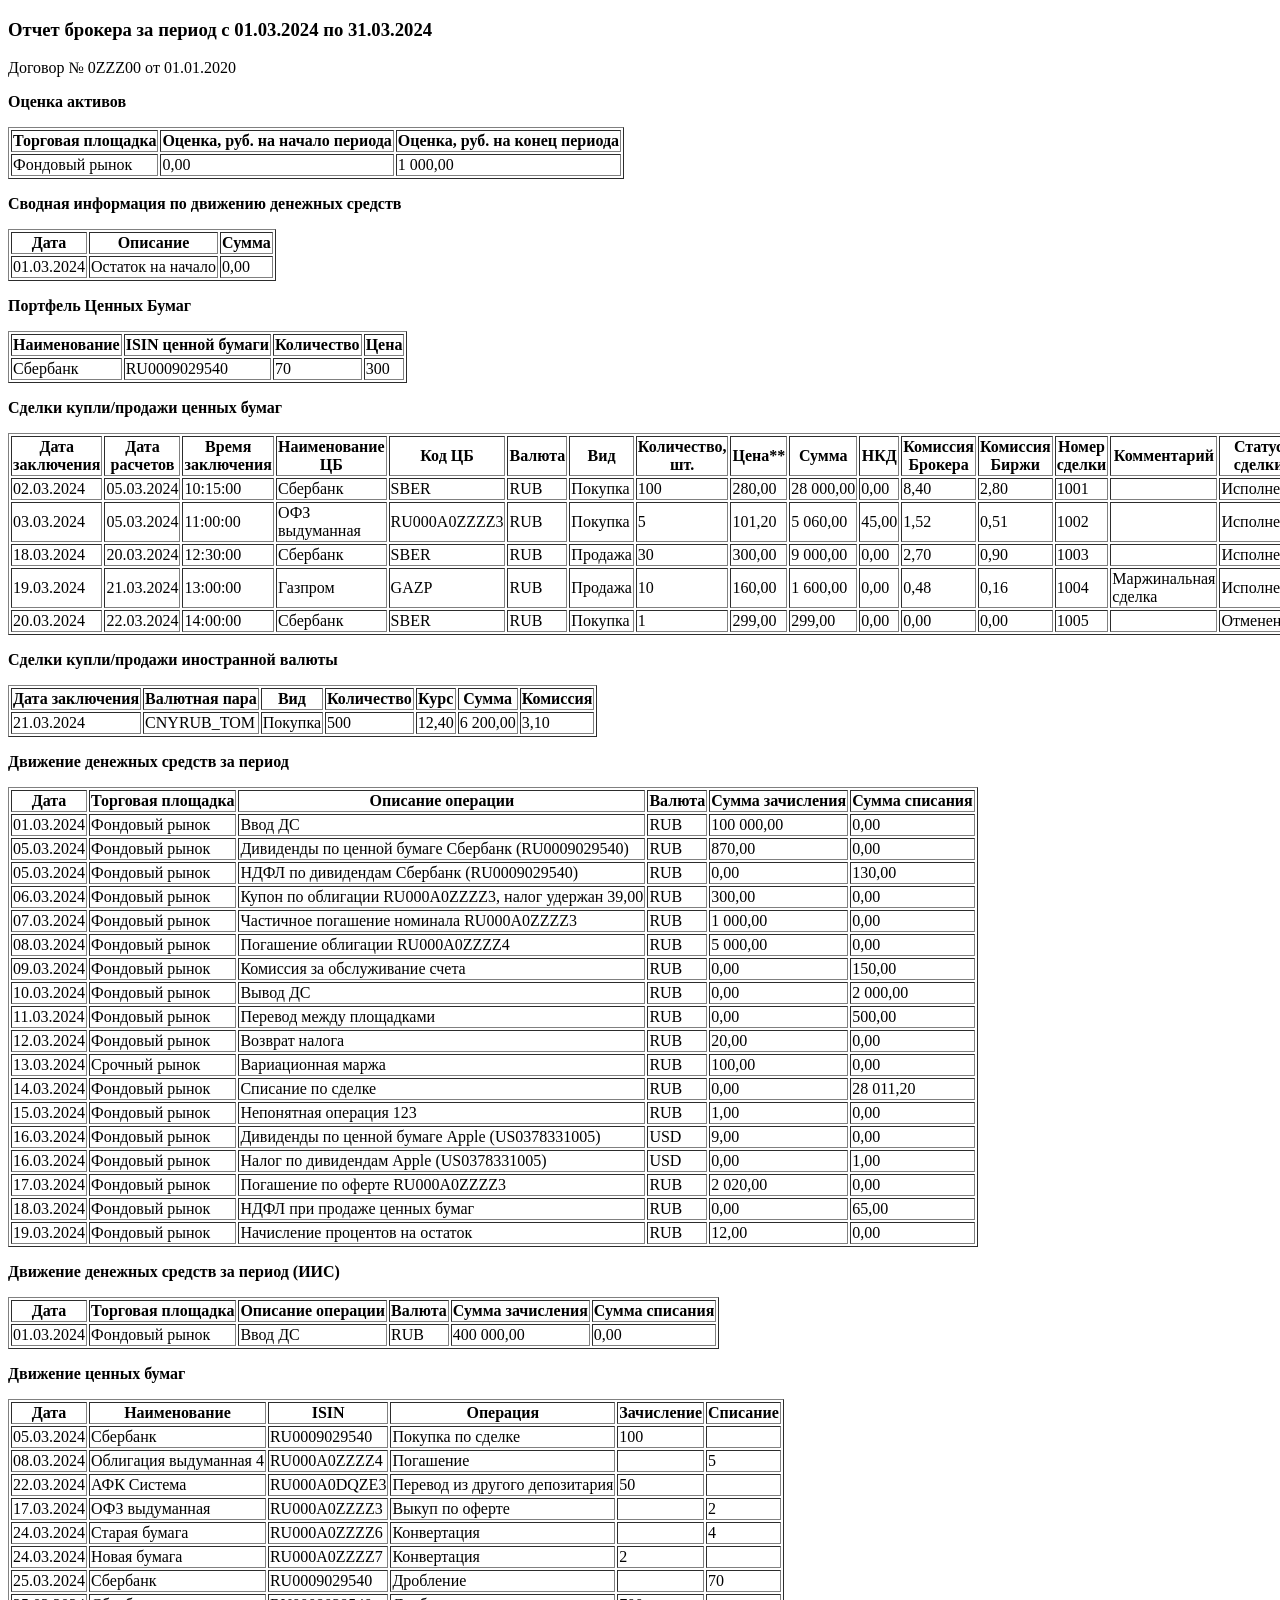
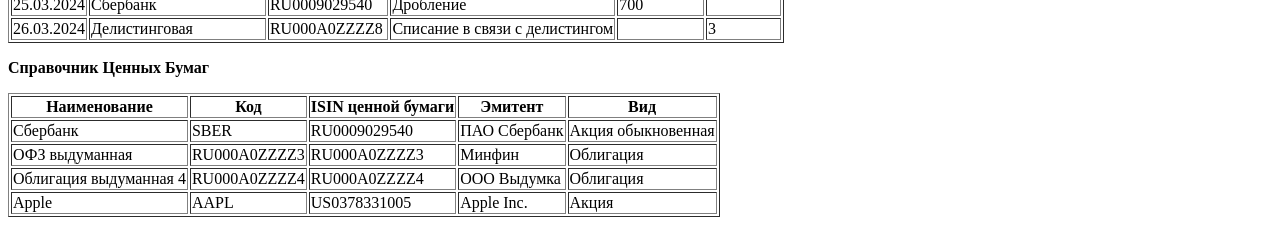
<file: skills/portfolio/tests/fixtures/sber-report.html>
<!DOCTYPE html>
<html><head><meta charset="utf-8"><title>Отчет брокера</title></head>
<body>
<!-- ВЫДУМАННЫЙ образец для проверок: разделы как в отчёте брокера Сбербанка, все суммы и коды придуманы -->
<h3>Отчет брокера за период с 01.03.2024 по 31.03.2024</h3>
<p>Договор № 0ZZZ00 от 01.01.2020</p>
<p><b>Оценка активов</b></p>
<table border="1">
<tr><th>Торговая площадка</th><th>Оценка, руб. на начало периода</th><th>Оценка, руб. на конец периода</th></tr>
<tr><td>Фондовый рынок</td><td>0,00</td><td>1&nbsp;000,00</td></tr>
</table>
<p><b>Сводная информация по движению денежных средств</b></p>
<table border="1">
<tr><th>Дата</th><th>Описание</th><th>Сумма</th></tr>
<tr><td>01.03.2024</td><td>Остаток на начало</td><td>0,00</td></tr>
</table>
<p><b>Портфель Ценных Бумаг</b></p>
<table border="1">
<tr><th>Наименование</th><th>ISIN ценной бумаги</th><th>Количество</th><th>Цена</th></tr>
<tr><td>Сбербанк</td><td>RU0009029540</td><td>70</td><td>300</td></tr>
</table>
<p><b>Сделки купли/продажи ценных бумаг</b></p>
<table border="1">
<tr><th>Дата заключения</th><th>Дата расчетов</th><th>Время заключения</th><th>Наименование ЦБ</th><th>Код ЦБ</th><th>Валюта</th><th>Вид</th><th>Количество, шт.</th><th>Цена**</th><th>Сумма</th><th>НКД</th><th>Комиссия Брокера</th><th>Комиссия Биржи</th><th>Номер сделки</th><th>Комментарий</th><th>Статус сделки</th></tr>
<tr><td>02.03.2024</td><td>05.03.2024</td><td>10:15:00</td><td>Сбербанк</td><td>SBER</td><td>RUB</td><td>Покупка</td><td>100</td><td>280,00</td><td>28&nbsp;000,00</td><td>0,00</td><td>8,40</td><td>2,80</td><td>1001</td><td></td><td>Исполнена</td></tr>
<tr><td>03.03.2024</td><td>05.03.2024</td><td>11:00:00</td><td>ОФЗ выдуманная</td><td>RU000A0ZZZZ3</td><td>RUB</td><td>Покупка</td><td>5</td><td>101,20</td><td>5&nbsp;060,00</td><td>45,00</td><td>1,52</td><td>0,51</td><td>1002</td><td></td><td>Исполнена</td></tr>
<tr><td>18.03.2024</td><td>20.03.2024</td><td>12:30:00</td><td>Сбербанк</td><td>SBER</td><td>RUB</td><td>Продажа</td><td>30</td><td>300,00</td><td>9&nbsp;000,00</td><td>0,00</td><td>2,70</td><td>0,90</td><td>1003</td><td></td><td>Исполнена</td></tr>
<tr><td>19.03.2024</td><td>21.03.2024</td><td>13:00:00</td><td>Газпром</td><td>GAZP</td><td>RUB</td><td>Продажа</td><td>10</td><td>160,00</td><td>1&nbsp;600,00</td><td>0,00</td><td>0,48</td><td>0,16</td><td>1004</td><td>Маржинальная сделка</td><td>Исполнена</td></tr>
<tr><td>20.03.2024</td><td>22.03.2024</td><td>14:00:00</td><td>Сбербанк</td><td>SBER</td><td>RUB</td><td>Покупка</td><td>1</td><td>299,00</td><td>299,00</td><td>0,00</td><td>0,00</td><td>0,00</td><td>1005</td><td></td><td>Отменена</td></tr>
</table>
<p><b>Сделки купли/продажи иностранной валюты</b></p>
<table border="1">
<tr><th>Дата заключения</th><th>Валютная пара</th><th>Вид</th><th>Количество</th><th>Курс</th><th>Сумма</th><th>Комиссия</th></tr>
<tr><td>21.03.2024</td><td>CNYRUB_TOM</td><td>Покупка</td><td>500</td><td>12,40</td><td>6&nbsp;200,00</td><td>3,10</td></tr>
</table>
<p><b>Движение денежных средств за период</b></p>
<table border="1">
<tr><th>Дата</th><th>Торговая площадка</th><th>Описание операции</th><th>Валюта</th><th>Сумма зачисления</th><th>Сумма списания</th></tr>
<tr><td>01.03.2024</td><td>Фондовый рынок</td><td>Ввод ДС</td><td>RUB</td><td>100&nbsp;000,00</td><td>0,00</td></tr>
<tr><td>05.03.2024</td><td>Фондовый рынок</td><td>Дивиденды по ценной бумаге Сбербанк (RU0009029540)</td><td>RUB</td><td>870,00</td><td>0,00</td></tr>
<tr><td>05.03.2024</td><td>Фондовый рынок</td><td>НДФЛ по дивидендам Сбербанк (RU0009029540)</td><td>RUB</td><td>0,00</td><td>130,00</td></tr>
<tr><td>06.03.2024</td><td>Фондовый рынок</td><td>Купон по облигации RU000A0ZZZZ3, налог удержан 39,00</td><td>RUB</td><td>300,00</td><td>0,00</td></tr>
<tr><td>07.03.2024</td><td>Фондовый рынок</td><td>Частичное погашение номинала RU000A0ZZZZ3</td><td>RUB</td><td>1&nbsp;000,00</td><td>0,00</td></tr>
<tr><td>08.03.2024</td><td>Фондовый рынок</td><td>Погашение облигации RU000A0ZZZZ4</td><td>RUB</td><td>5&nbsp;000,00</td><td>0,00</td></tr>
<tr><td>09.03.2024</td><td>Фондовый рынок</td><td>Комиссия за обслуживание счета</td><td>RUB</td><td>0,00</td><td>150,00</td></tr>
<tr><td>10.03.2024</td><td>Фондовый рынок</td><td>Вывод ДС</td><td>RUB</td><td>0,00</td><td>2&nbsp;000,00</td></tr>
<tr><td>11.03.2024</td><td>Фондовый рынок</td><td>Перевод между площадками</td><td>RUB</td><td>0,00</td><td>500,00</td></tr>
<tr><td>12.03.2024</td><td>Фондовый рынок</td><td>Возврат налога</td><td>RUB</td><td>20,00</td><td>0,00</td></tr>
<tr><td>13.03.2024</td><td>Срочный рынок</td><td>Вариационная маржа</td><td>RUB</td><td>100,00</td><td>0,00</td></tr>
<tr><td>14.03.2024</td><td>Фондовый рынок</td><td>Списание по сделке</td><td>RUB</td><td>0,00</td><td>28&nbsp;011,20</td></tr>
<tr><td>15.03.2024</td><td>Фондовый рынок</td><td>Непонятная операция 123</td><td>RUB</td><td>1,00</td><td>0,00</td></tr>
<tr><td>16.03.2024</td><td>Фондовый рынок</td><td>Дивиденды по ценной бумаге Apple (US0378331005)</td><td>USD</td><td>9,00</td><td>0,00</td></tr>
<tr><td>16.03.2024</td><td>Фондовый рынок</td><td>Налог по дивидендам Apple (US0378331005)</td><td>USD</td><td>0,00</td><td>1,00</td></tr>
<tr><td>17.03.2024</td><td>Фондовый рынок</td><td>Погашение по оферте RU000A0ZZZZ3</td><td>RUB</td><td>2&nbsp;020,00</td><td>0,00</td></tr>
<tr><td>18.03.2024</td><td>Фондовый рынок</td><td>НДФЛ при продаже ценных бумаг</td><td>RUB</td><td>0,00</td><td>65,00</td></tr>
<tr><td>19.03.2024</td><td>Фондовый рынок</td><td>Начисление процентов на остаток</td><td>RUB</td><td>12,00</td><td>0,00</td></tr>
</table>
<p><b>Движение денежных средств за период (ИИС)</b></p>
<table border="1">
<tr><th>Дата</th><th>Торговая площадка</th><th>Описание операции</th><th>Валюта</th><th>Сумма зачисления</th><th>Сумма списания</th></tr>
<tr><td>01.03.2024</td><td>Фондовый рынок</td><td>Ввод ДС</td><td>RUB</td><td>400&nbsp;000,00</td><td>0,00</td></tr>
</table>
<p><b>Движение ценных бумаг</b></p>
<table border="1">
<tr><th>Дата</th><th>Наименование</th><th>ISIN</th><th>Операция</th><th>Зачисление</th><th>Списание</th></tr>
<tr><td>05.03.2024</td><td>Сбербанк</td><td>RU0009029540</td><td>Покупка по сделке</td><td>100</td><td></td></tr>
<tr><td>08.03.2024</td><td>Облигация выдуманная 4</td><td>RU000A0ZZZZ4</td><td>Погашение</td><td></td><td>5</td></tr>
<tr><td>22.03.2024</td><td>АФК Система</td><td>RU000A0DQZE3</td><td>Перевод из другого депозитария</td><td>50</td><td></td></tr>
<tr><td>17.03.2024</td><td>ОФЗ выдуманная</td><td>RU000A0ZZZZ3</td><td>Выкуп по оферте</td><td></td><td>2</td></tr>
<tr><td>24.03.2024</td><td>Старая бумага</td><td>RU000A0ZZZZ6</td><td>Конвертация</td><td></td><td>4</td></tr>
<tr><td>24.03.2024</td><td>Новая бумага</td><td>RU000A0ZZZZ7</td><td>Конвертация</td><td>2</td><td></td></tr>
<tr><td>25.03.2024</td><td>Сбербанк</td><td>RU0009029540</td><td>Дробление</td><td></td><td>70</td></tr>
<tr><td>25.03.2024</td><td>Сбербанк</td><td>RU0009029540</td><td>Дробление</td><td>700</td><td></td></tr>
<tr><td>26.03.2024</td><td>Делистинговая</td><td>RU000A0ZZZZ8</td><td>Списание в связи с делистингом</td><td></td><td>3</td></tr>
</table>
<p><b>Справочник Ценных Бумаг</b></p>
<table border="1">
<tr><th>Наименование</th><th>Код</th><th>ISIN ценной бумаги</th><th>Эмитент</th><th>Вид</th></tr>
<tr><td>Сбербанк</td><td>SBER</td><td>RU0009029540</td><td>ПАО Сбербанк</td><td>Акция обыкновенная</td></tr>
<tr><td>ОФЗ выдуманная</td><td>RU000A0ZZZZ3</td><td>RU000A0ZZZZ3</td><td>Минфин</td><td>Облигация</td></tr>
<tr><td>Облигация выдуманная 4</td><td>RU000A0ZZZZ4</td><td>RU000A0ZZZZ4</td><td>ООО Выдумка</td><td>Облигация</td></tr>
<tr><td>Apple</td><td>AAPL</td><td>US0378331005</td><td>Apple Inc.</td><td>Акция</td></tr>
</table>
</body></html>
</file>
